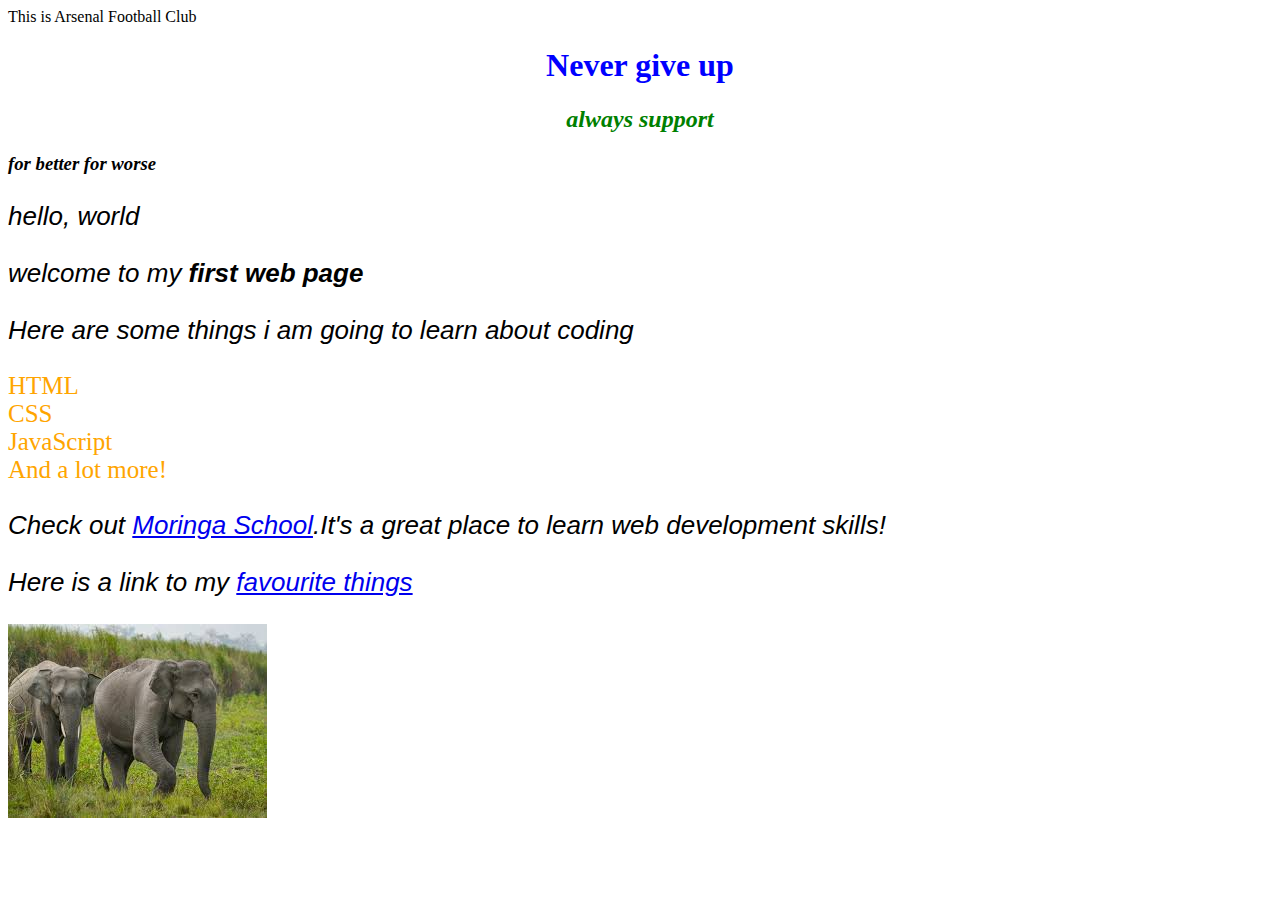
<file: index.html>
<!DOCTYPE html>
<html>
    <head>This is Arsenal Football Club
      <title>Come on you Gunners</title>
      <link href="my-first-webpage.css" rel="stylesheet" type="text/css">
    </head> 
    <body>
      <h1>Never give up</h1>
      <h2> always support</h2>
      <h3><em>for better for worse</em></h3>
        <p>hello, world</p>
        <p>welcome to my <strong>first web page</strong></p>
        <p>Here are some things i am going to learn about coding</p>
    </ul>
      <li>HTML</li>
      <li>CSS</li>
      <li>JavaScript</li>
      <li>And a lot more!</li>
  </ul>
        <p>Check out <a href="http://moringaschool.com/">Moringa School</a>.It's a great place to learn web development skills!</p>
        <p>Here is a link to my <a href="favourite-things.html">favourite things</a></p>
        <img src="elephant.jpeg" alt="A photo of an elephant">
    </body> 

</html>
</file>
<file: my-first-webpage.css>
h1 {
  color: blue;
  text-align: center;
}
h2 {
  color: green;
  font-style: italic;
  text-align: center;
}
p {
  font-family: sans-serif;
  font-style: oblique;
  font-size: 26px;
}
ul {
  line-height: 40px;
}
li {
   font-style: bold;
   font-size: 25px;
   color: orange;
}
</file>
